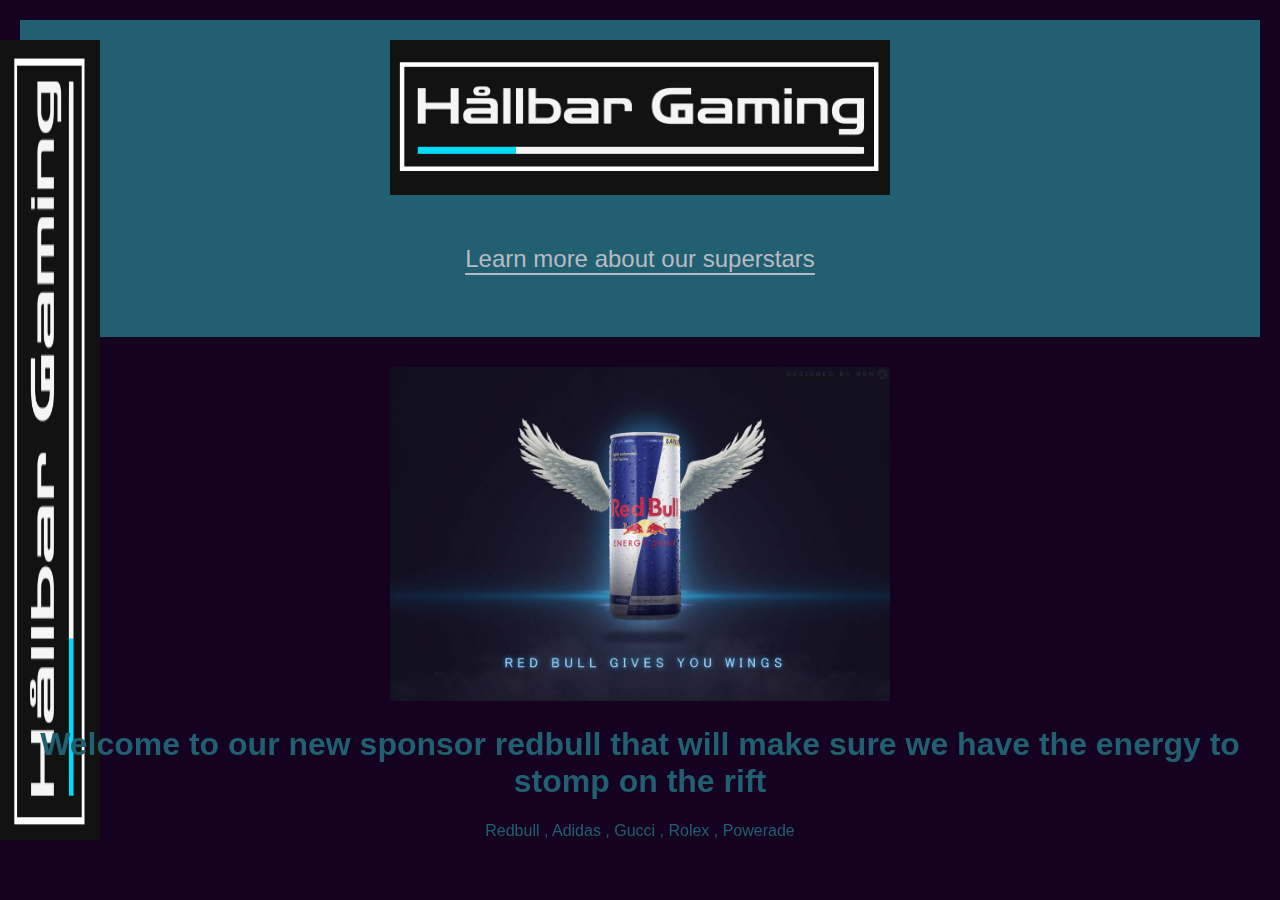
<file: index.html>
<!DOCTYPE html>
<html lang="en">

<head>
    <meta charset="UTF-8">
    <meta name="viewport" content="width=device-width, initial-scale=1.0">
    <title>HBGAMING</title>
    <link rel="stylesheet" href="script.css">
</head>

<body>

    <header>
        <img class="sidebar" src="sidebarhöger.png" alt="sidobarhöger">
        <img class="sidebar" src="sidebar.png" alt="sidobarvänster">
        <img src="f3b649d54c99e252f81493c8108a622f.png" alt="Team logo">
        <nav>
            <ul>
                <li><a href="player.html">Learn more about our superstars</a></li>

            </ul>
        </nav>
    </header>


    <Main>

        </section>
    </Main>
</body>

<footer>

    <footer>
        <img src="redbull-ger-dig-vingar.jpg" alt="">
        <H1>Welcome to our new sponsor redbull that will make sure we have the energy to stomp on the rift</H1>
        <p>Redbull , Adidas , Gucci , Rolex , Powerade </p>
    </footer>



</html>
</file>
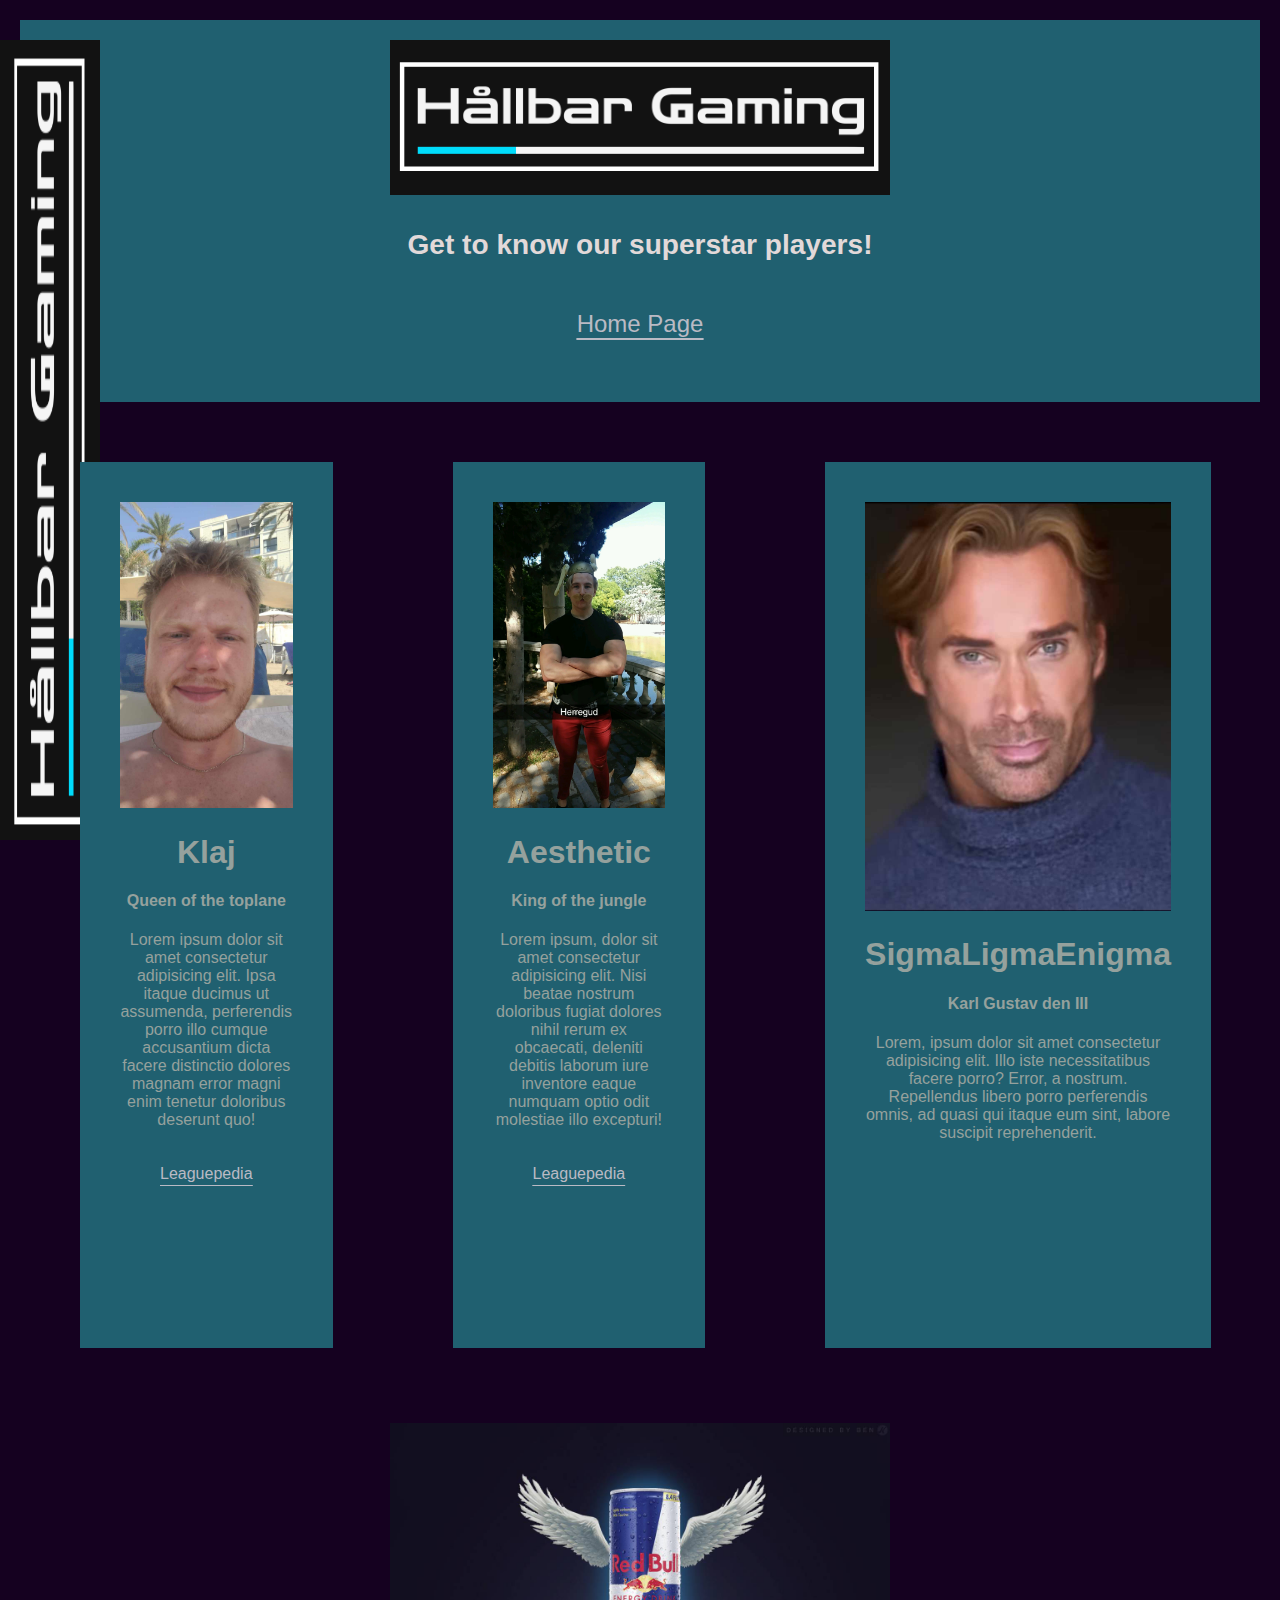
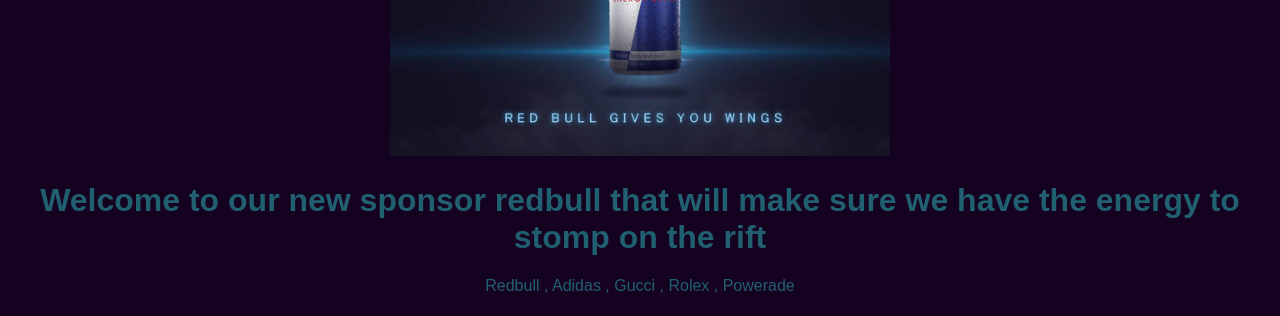
<file: player.html>
<!DOCTYPE html>
<html lang="en">

<head>
    <meta charset="UTF-8">
    <meta name="viewport" content="width=device-width, initial-scale=1.0">
    <title>HB players</title>
    <link rel="stylesheet" href="script.css">
</head>

<body>
    <header>
        <img class="sidebar" src="sidebar.png" alt="min sidebar">
        <img src="f3b649d54c99e252f81493c8108a622f.png" alt="Team logo">

        <h3>Get to know our superstar players! </h3>
        <nav>
            <ul>
                <li><a href="index.html">Home Page</a></li>

            </ul>
        </nav>
    </header>


    <main>
        <section class="kolumn1">
            <img class="imagine" src="Klaj.jpg" alt="profilbild">
            <h1>Klaj</h1>
            <h4>Queen of the toplane</h4>

            <p>Lorem ipsum dolor sit amet consectetur adipisicing elit. Ipsa itaque ducimus ut assumenda, perferendis
                porro illo cumque accusantium dicta facere distinctio dolores magnam error magni enim tenetur doloribus
                deserunt quo!</p>
            <li><a href="https://lol.fandom.com/wiki/Klaj" target="_blank">Leaguepedia</a></li>
        </section>
        <section class="kolumn2">
            <img class="imagine" src="Frank.jpg" alt="profilbild">
            <h1>Aesthetic</h1>
            <h4>King of the jungle</h4>

            <p>Lorem ipsum, dolor sit amet consectetur adipisicing elit. Nisi beatae nostrum doloribus fugiat dolores
                nihil rerum ex obcaecati, deleniti debitis laborum iure inventore eaque numquam optio odit molestiae
                illo excepturi!</p>
            <li><a href="https://lol.fandom.com/wiki/Aesthetic_(Frank_Norqvist)" target="blank">Leaguepedia
                </a></li>
        </section>
        <section class="kolumn3">
            <img class="imagine" src="Mårten.jpg" alt="profilbild">
            <h1>SigmaLigmaEnigma</h1>
            <h4>Karl Gustav den III</h4>
            <p>Lorem, ipsum dolor sit amet consectetur adipisicing elit. Illo iste necessitatibus facere porro? Error, a
                nostrum. Repellendus libero porro perferendis omnis, ad quasi qui itaque eum sint, labore suscipit
                reprehenderit.</p>
        </section>
        <section class="kolumn4">
            <img class="imagine" src="Mange.jpg" alt="profilbild">
            <h1>Tre Garlic Tack</h1>
            <h4>Julius Cesar</h4>
            <p>Lorem ipsum dolor sit amet consectetur adipisicing elit. Et placeat quis earum maxime quo, cum aliquam
                expedita quia, est nemo ratione tempore. Tempora ipsum distinctio veniam enim molestiae veritatis! Odio.
            </p>
        </section>
        <section class="kolumn5">
            <img class="imagine" src="greeec_n.jpg" alt="profilbild">
            <h1>Greec4</h1>
            <h4>Charmören aka Kär4</h4>
            <p>Lorem ipsum dolor, sit amet consectetur adipisicing elit. Corporis repudiandae ab, veniam facere,
                sapiente voluptatum molestias aliquid mollitia dolore nemo aliquam rem odio deserunt tempora hic,
                explicabo neque a dicta?</p>
        </section>
    </main>

</body>
<footer>
    <img src="redbull-ger-dig-vingar.jpg" alt="">
    <h1>Welcome to our new sponsor redbull that will make sure we have the energy to stomp on the rift</h1>
    <p>Redbull , Adidas , Gucci , Rolex , Powerade </p>
</footer>

</html>
</file>
<file: script.css>
body {
    font-family: Arial, Helvetica, sans-serif;
    background-color: rgb(21, 1, 32);
    color: rgb(149, 161, 157);
    padding: 20px;
    margin: 0;
    text-align: center;
    position: relative
}



header {
    color: rgb(226, 217, 217);
    background-color: rgb(32, 96, 112);
    padding: 20px;
    margin: 0;
    text-align: center;
    font-size: x-large;
    position: static;
}

.sidebar {
    position: fixed;
    left: 0;
    width: 100px;
    height: 100%;
}

ul {
    padding: 0;
}

li,
a {
    color: rgb(186, 186, 196);
    padding: 20px;
    margin: 0;
    list-style: none;
    text-decoration: underline;
    text-underline-offset: 6px;

}

a {
    text-align: center;
}

a:hover {
    color: rgb(17, 162, 219);
}


section {
    background-color: rgb(32, 96, 112);
    padding: 40px;
    margin: 60px;
    position: relative
}



img {
    width: 100%;
    height: auto;
    max-width: 500px;
    max-height: 800px;
}


footer {
    font-family: Arial, Helvetica, sans-serif;
    color: rgb(32, 96, 112);
    text-align: center;
    position: relative;
    top: 15px;


}

@media (max-width: 1181px) {
    .sidebar {
        display: none;
    }
}

@media (max-width:768px) {
    .imagine {
        width: 100%;
        height: auto;
        width: 300px;
        height: 400px;

    }
}

@media (max-width: 768px) {

    section {
        padding: 8px;
        margin: 2px;


    }
}

@media (min-width: 1200px) {

    main {
        display: flex;
    }
}
</file>
